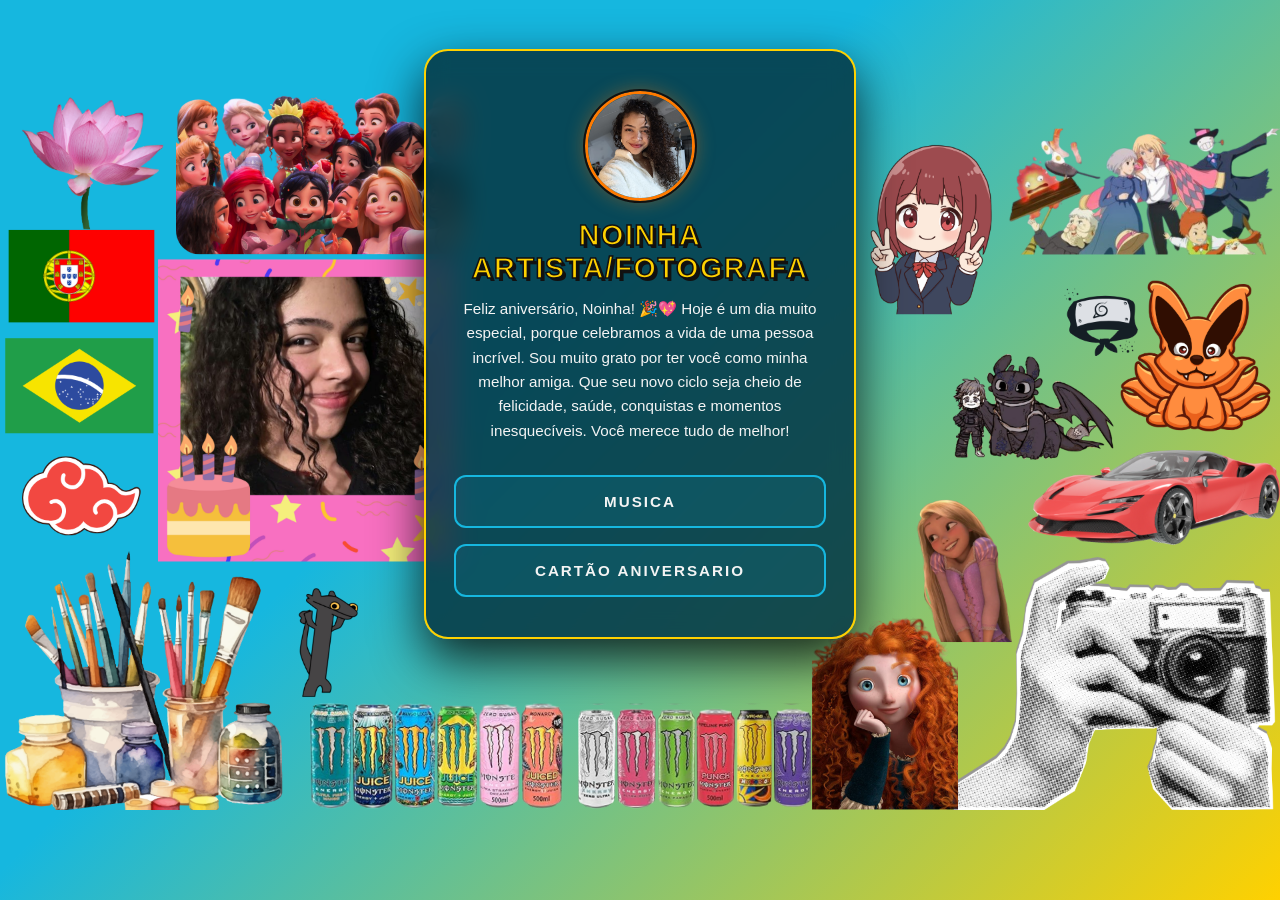
<file: index.html>
<!DOCTYPE html>
<html lang="pt-br">

<head>
  <meta charset="UTF-8">
  <meta name="viewport" content="width=device-width, initial-scale=1.0">
  <title>Primeira Fase</title>
  <link rel="shortcut icon" href="/src/img/hat.png" type="image/x-icon">
  <!--styles-->
  <link rel="stylesheet" href="/src/css/style.css">
</head>

<body>
  <main>
    <div class="book">

      <div class="user-info">
        <img class="perfil" src="/src/img/perfil2.jpg" alt="imagem">
        <span class="name">Noinha Artista/Fotografa</span>
        <p class="text">
          Feliz aniversário, Noinha! 🎉💖
          Hoje é um dia muito especial, porque celebramos a vida de uma pessoa incrível. Sou muito grato por ter você
          como minha melhor amiga. Que seu novo ciclo seja cheio de felicidade, saúde, conquistas e momentos
          inesquecíveis. Você merece tudo de melhor!
        </p>
      </div>

      <div class="section-links">
        <button class="link-btn" onclick="abrirLink(2)">Musica</button>
        <button class="link-btn" onclick="abrirLink(1)">Cartão Aniversario</button>
      </div>

    </div>
  </main>
  <script src="/src/js/main.js"></script>
</body>

</html>
</file>
<file: src/css/style.css>
/* --- ROOT DE CORES (MONSTER MANGO LOCO) --- */
:root {
  --mango-bg-blue: #16b7df;  /* O azul ciano vivo da lata */
  --mango-orange: #ff7a00;   /* O laranja do contorno */
  --mango-yellow: #ffd100;   /* O amarelo vibrante */
  --mango-pink: #e60067;     /* O rosa choque */
  --mango-dark: #111111;     /* O preto fosco */
  --mango-white: #f4f4f4;    /* O branco limpo */
  
  /* Gradiente das garras (usado nos botões) */
  --monster-claw-gradient: linear-gradient(to bottom, var(--mango-yellow), var(--mango-orange));
}

* {
  margin: 0;
  padding: 0;
  box-sizing: border-box;
  font-family: 'Inter', 'Segoe UI', sans-serif;
}

body {
  background-image: url('/src/img/back2.png'), 
                    linear-gradient(135deg, var(--mango-bg-blue) 40%, var(--mango-yellow) 100%);
  
  background-size: contain, cover;
  background-position: center, center;
  background-repeat: no-repeat, no-repeat;
  background-attachment: fixed, fixed;

  display: flex;
  justify-content: center;
  
  /* MUDANÇA AQUI: Alinha o conteúdo começando pelo topo para podermos empurrar para cima */
  align-items: flex-start; 
  
  min-height: 100vh;
  overflow-x: hidden;
  
  /* Espaçamento superior para o card não colar no topo do navegador */
  padding-top: 5vh; 
}

/* --- CONTAINER PRINCIPAL --- */
main {
  width: 100%;
  max-width: 480px;
  padding: 24px;
}

/* O Card estilo "Livro de Links" */
.book {
  background: rgba(6, 58, 70, 0.88);
  backdrop-filter: blur(12px);
  -webkit-backdrop-filter: blur(12px);

  border: 2px solid var(--mango-yellow);
  border-radius: 24px;
  padding: 40px 28px;
  box-shadow: 0 20px 50px rgba(0, 0, 0, 0.8);
  display: flex;
  flex-direction: column;
  gap: 32px;

  /* O SEGREDO ESTÁ AQUI: Desloca o bloco para cima em relação à sua posição original,
     descolando ele totalmente das artes de baixo da imagem */
  transform: translateY(-20px); 
}

/* --- SEÇÃO DE INFORMAÇÕES DO USUÁRIO --- */
.user-info {
  display: flex;
  flex-direction: column;
  align-items: center;
  text-align: center;
}

/* Foto de Perfil */
.perfil {
  width: 110px;
  height: 110px;
  border-radius: 50%;
  object-fit: cover;
  border: 3px solid var(--mango-orange);
  outline: 2.5px solid var(--mango-dark);
  box-shadow: 0 0 20px rgba(255, 122, 0, 0.4);
  margin-bottom: 18px;
  transition: transform 0.3s ease;
}

.perfil:hover {
  transform: scale(3) rotate(3deg);
}

/* Nome do Usuário - Estilo Logo da Lata */
.name {
  font-size: 1.8rem;
  font-weight: 900;
  text-transform: uppercase;
  color: var(--mango-yellow);
  -webkit-text-stroke: 1.5px var(--mango-dark); 
  text-shadow: 3px 3px 0px var(--mango-dark); 
  margin-bottom: 12px;
  letter-spacing: 1.5px;
}

/* Texto de Biografia */
.text {
  font-size: 0.95rem;
  color: var(--mango-white);
  line-height: 1.6;
  margin: 0;
}

/* --- BOTÕES DE LINKS --- */
.section-links {
  display: flex;
  flex-direction: column;
  gap: 16px;
}

.link-btn {
  background: rgba(22, 183, 223, 0.1); 
  color: var(--mango-white);
  border: 2px solid var(--mango-bg-blue);
  padding: 16px 24px;
  font-size: 0.95rem;
  font-weight: 800;
  text-transform: uppercase;
  letter-spacing: 2px;
  border-radius: 12px;
  cursor: pointer;
  transition: all 0.25s ease-in-out;
  width: 100%;
}

/* Hover: Ativa o gradiente amarelo/laranja e joga o texto para preto */
.link-btn:hover {
  background: var(--monster-claw-gradient);
  border-color: var(--mango-dark);
  color: var(--mango-dark);
  font-weight: 900;
  box-shadow: 0 0 25px rgba(255, 122, 0, 0.5);
  
  /* Mantém o deslocamento para cima do card e soma o efeito de elevação do botão */
  transform: translateY(-4px); 
}

.link-btn:active {
  transform: translateY(-1px);
}
</file>
